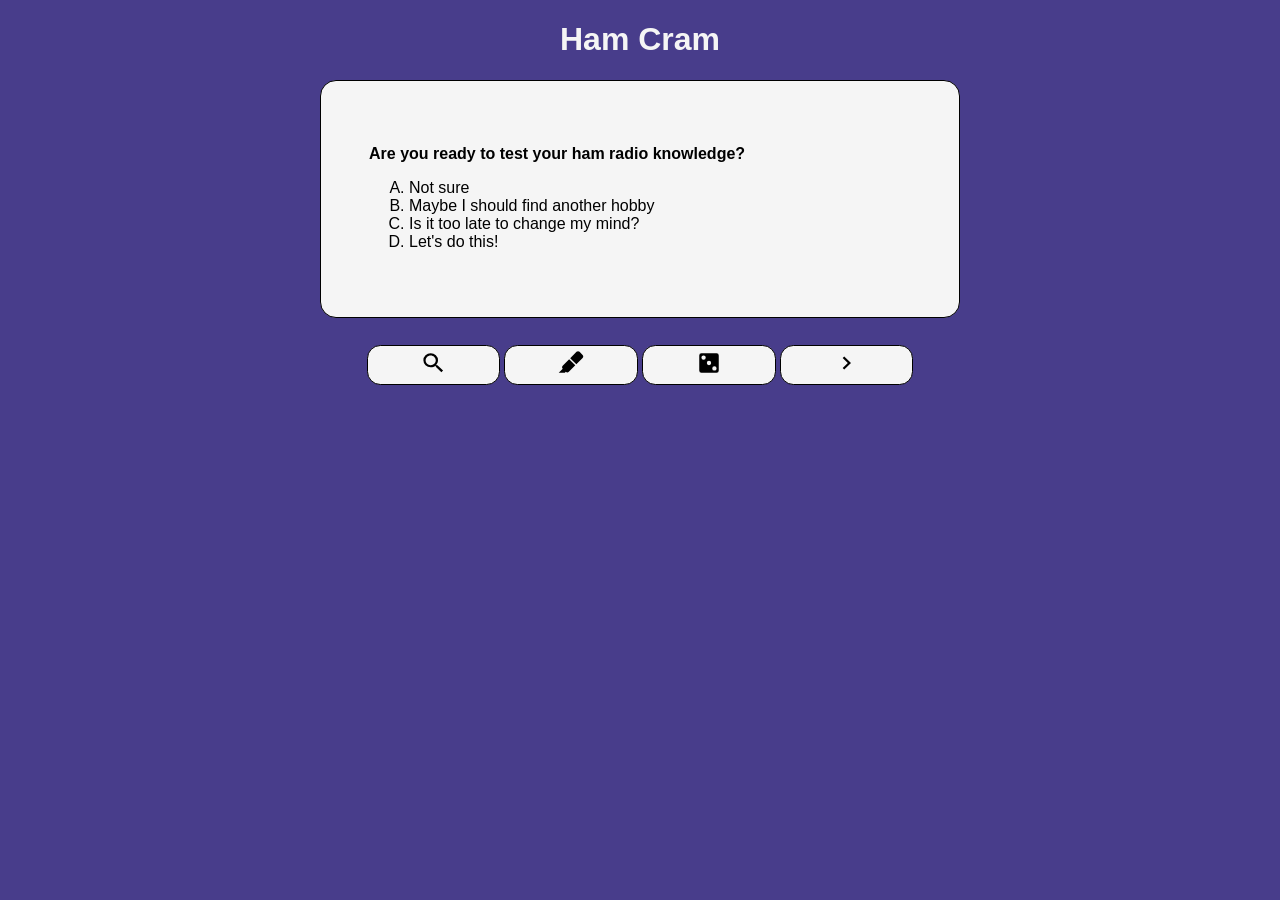
<file: docs/index.html>
<!DOCTYPE html>

<html>

<head>
    <meta name="viewport" content="width=device-width, initial-scale=1.0" />
    <script src="script.js"></script>
    <link href='style.css' rel='stylesheet'>
    <link rel="icon" type="image/x-icon" href="icons/radio-handheld.svg">
    <title>Ham Cram</title>
</head>

<body>
    <h1>Ham Cram</h1>

    <main>
        <div id="question-block" class="question-block">
            <p id="question-text" class="question-text">
                Are you ready to <span class="highlight">test your ham radio knowledge</span>?
            </p>

            <ol id="answer-choices" type="A">
                <li class="wrong-answer">Not sure</li>
                <li class="wrong-answer">Maybe I should find another hobby</li>
                <li class="wrong-answer">Is it too late to change my mind?</li>
                <li class="correct-answer"><span class="highlight">Let's do this!</span></li>
            </ol>

            <img alt= "diagram" id="illustration" style="display: none;">

            <p id="references" style="visibility: hidden;">&nbsp;</p>
        </div>

        <div id="button-bar" class="button-bar">
            <button id="answer-reveal-btn" class="btn" title="Reveal Answer"><img alt="Magnifying glass" class="btn-icon" src="icons/magnify.svg"></button>
            <button id="highlight-btn" class="btn" title="Highlight Keywords"><img alt="Marker" class="btn-icon" src="icons/marker.svg"></button>
            <button id="random-btn" class="btn" title="Random Question"><img alt="Dice" class="btn-icon" src="icons/dice-3.svg"></button>
            <button id="next-btn" class="btn" title="Next Question"><img alt="Right arrow" class="btn-icon" src="icons/chevron-right.svg"></button>
            <script>
                document.getElementById("answer-choices").addEventListener('click', e =>{
                    revealAnswer("answer-choices");
                });
                document.getElementById("answer-reveal-btn").addEventListener('click', e =>{
                    revealAnswer("answer-choices");
                });
                document.getElementById("highlight-btn").addEventListener('click', e => {
                    revealHighlights("question-text", "answer-choices");
                });
                document.getElementById("random-btn").addEventListener('click', e =>{
                    parseQuestionBlock(randomQuestion());
                });
                document.getElementById("next-btn").addEventListener('click', e =>{
                    parseQuestionBlock(nextQuestion());
                });
                document.addEventListener("keydown", (e) => {
                    switch (e.keyCode) {
                        case 65:  // A
                        case 66:  // B
                        case 67:  // C
                        case 68:  // D
                            revealAnswer("answer-choices");
                            break;
                        case 72:  // H
                            revealHighlights("question-text", "answer-choices");
                            break;
                        case 78:  // N
                        case 39:  // Right-arrow
                            parseQuestionBlock(nextQuestion());
                            break;
                        case 82:  // R
                            parseQuestionBlock(randomQuestion());
                        default:
                            console.debug("Unmapped keydown event:", e);
                    }
                });
            </script>
        </div>
    </main>

    <script>
        fetchQuestions();
        saySomething("Are you ready to test your ham radio knowledge?");
    </script>
</body>
</file>
<file: docs/style.css>
* {
    box-sizing: border-box;
}

a {
    color: dodgerblue;
    text-decoration: none;
}

a:hover {
    text-decoration: underline;
}

body {
    background-color: darkslateblue;
    color: whitesmoke;
    font-family: sans-serif;
}

h1 {
    text-align: center;
}

main {
    margin-left: auto;
    margin-right: auto;
    width: 40em;
}

.question-block {
    background: whitesmoke;
    color: black;
    border: 1px solid black;
    border-radius: 1em;
    padding-top: 3em;
    padding-left: 3em;
    padding-right: 3em;
    padding-bottom: 1em;  /* subtract height of hidden <p id=references"> and its margins */
}

.question-text {
    font-weight: bold;
}

.highlight {
    background-color: inherit;
}

#illustration {
    max-width: 100%;
}

#answer-choices {
    cursor: pointer;
}

#references {
    text-align: right;
}

.highlight-on {
    background-color: yellow;
}

.correct-answer {
    font-weight: inherit;
}

.correct-answer-revealed {
    font-weight: bolder;
}

.wrong-answer {
    font-weight: inherit;
    text-decoration: inherit;
}

.wrong-answer-revealed {
    font-weight: lighter;
    text-decoration: line-through;
}

.button-bar {
    text-align: center;
}

.btn {
    background-color: whitesmoke;
    color: black;
    cursor: pointer;
    border: 1px solid black;
    border-radius: 1em;
    display: inline-block;
    margin-top: 2em;
    margin-left: auto;
    margin-right: auto;
    height: 3em;
    width: 10em;
}
.btn:hover {
    background-color: lightgray;
}
.btn-icon {
    height: 2em;
    width: 2em;
}
</file>
